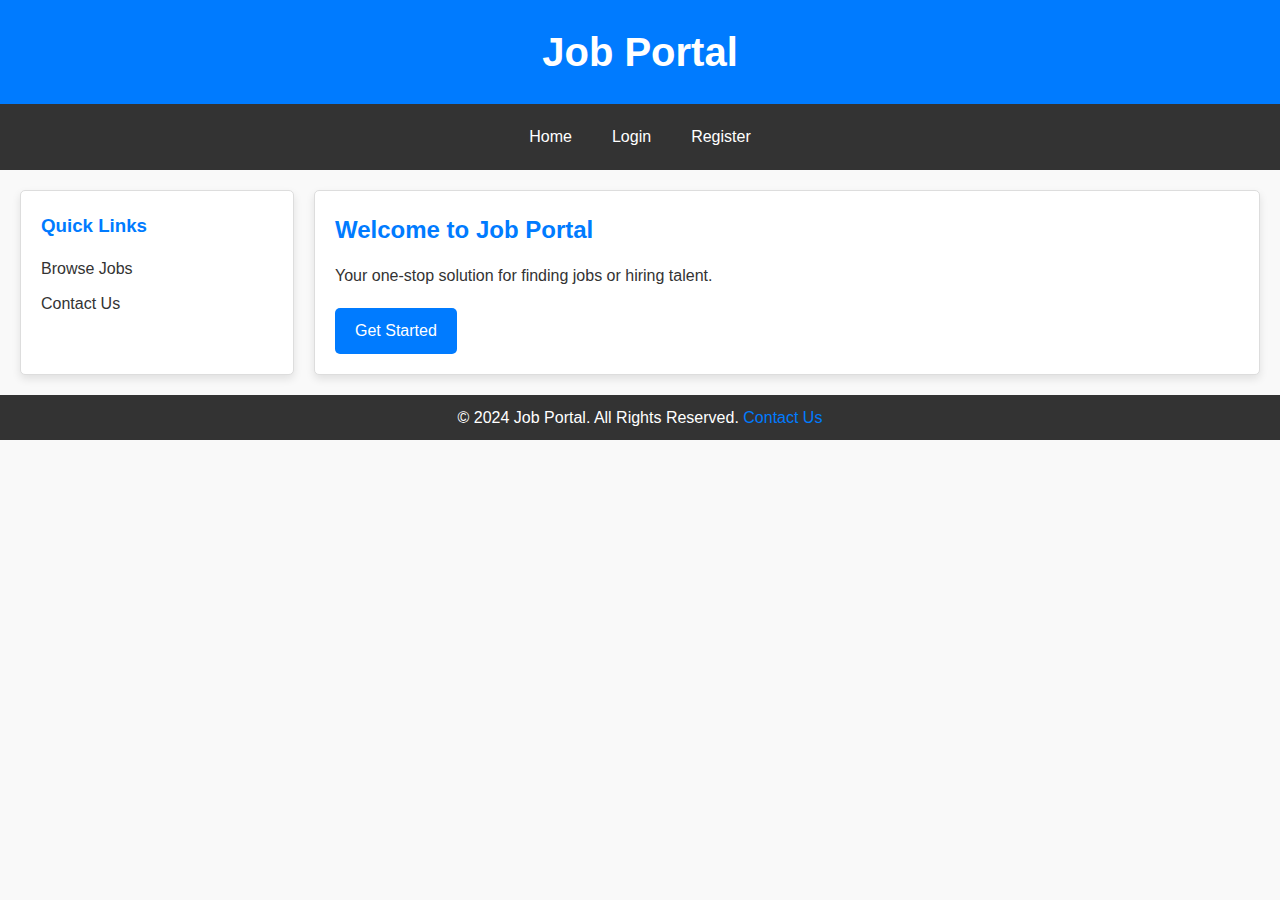
<file: JobPortal/src/main/webapp/index.html>
<!DOCTYPE html>
<html lang="en">
<head>
    <meta charset="UTF-8">
    <meta name="viewport" content="width=device-width, initial-scale=1.0">
    <title>Job Portal - Home</title>
    <link rel="stylesheet" href="styles.css">
</head>
<body>
    <header>
        <h1>Job Portal</h1>
    </header>
    <nav>
        <a href="index.html">Home</a>
        <a href="login.html">Login</a>
        <a href="register.html">Register</a>
    </nav>
    <div class="container">
        <div class="sidebar">
            <h3>Quick Links</h3>
            <ul>
                <li><a href="jobs.html">Browse Jobs</a></li>
                <li><a href="contact.html">Contact Us</a></li>
            </ul>
        </div>
        <div class="main">
            <h2>Welcome to Job Portal</h2>
            <p>Your one-stop solution for finding jobs or hiring talent.</p>
            <a href="register.html" class="btn">Get Started</a>
        </div>
    </div>
    <footer>
        <p>&copy; 2024 Job Portal. All Rights Reserved. <a href="contact.html">Contact Us</a></p>
    </footer>
</body>
</html>
</file>
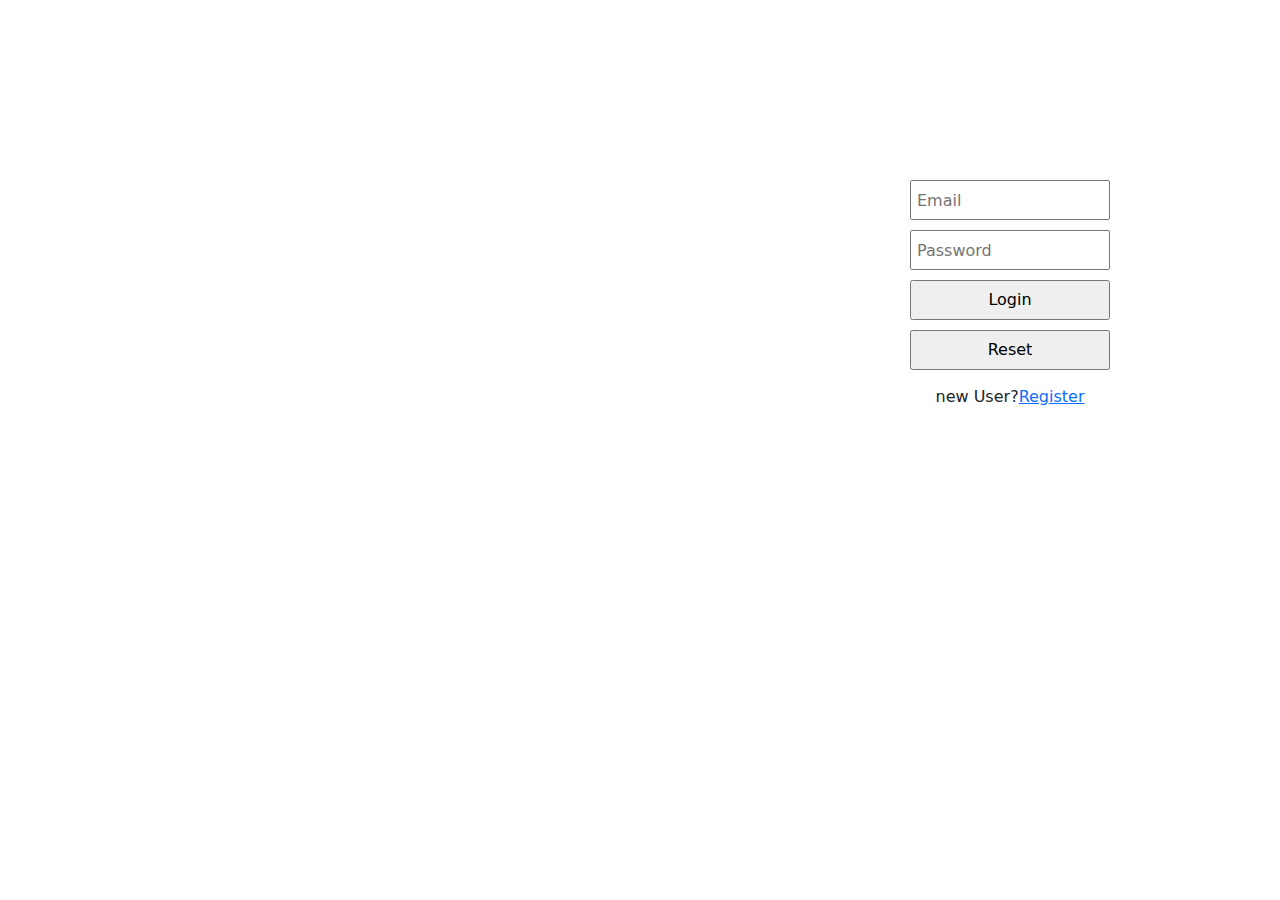
<file: JobPortal/src/main/webapp/login.html>
<!doctype html>
<html lang="en">
<head>
<meta charset="utf-8">
<meta name="viewport" content="width=device-width, initial-scale=1">
<title>RegisterForm</title>
<link
	href="https://cdn.jsdelivr.net/npm/bootstrap@5.3.3/dist/css/bootstrap.min.css"
	rel="stylesheet"
	integrity="sha384-QWTKZyjpPEjISv5WaRU9OFeRpok6YctnYmDr5pNlyT2bRjXh0JMhjY6hW+ALEwIH"
	crossorigin="anonymous">
<style type="text/css">
center {
	text-align: center;
	padding: 5px;
	margin: 10px;
	width: 50px;
	height: 40px
}
input, select, p {
	Display: block;
	padding: 5px;
	margin: 10px;
	width: 200px;
	height: 40px
}

input {
	radius: 10px;
}



div {
	text-align: center;
	margin-left: 100vh;
	margin-top: 20vh;
}
</style>
</head>
<body>
	<div>
		<form action="loginServlet" method="post">
			<input type="email" name="email" placeholder="Email" required>
			<input type="password" name="password" placeholder="Password"
				required> 
	
				<input type="submit" class="center" value="Login"> 
				<input type="reset" class="center">
			<p>
				new User?<a href='register.html'>Register</a>
			</p>
		</form>
	</div>
<script
		src="https://cdn.jsdelivr.net/npm/bootstrap@5.3.3/dist/js/bootstrap.bundle.min.js"
		integrity="sha384-YvpcrYf0tY3lHB60NNkmXc5s9fDVZLESaAA55NDzOxhy9GkcIdslK1eN7N6jIeHz"
		crossorigin="anonymous">
	</script>
</body>
</html>
</file>
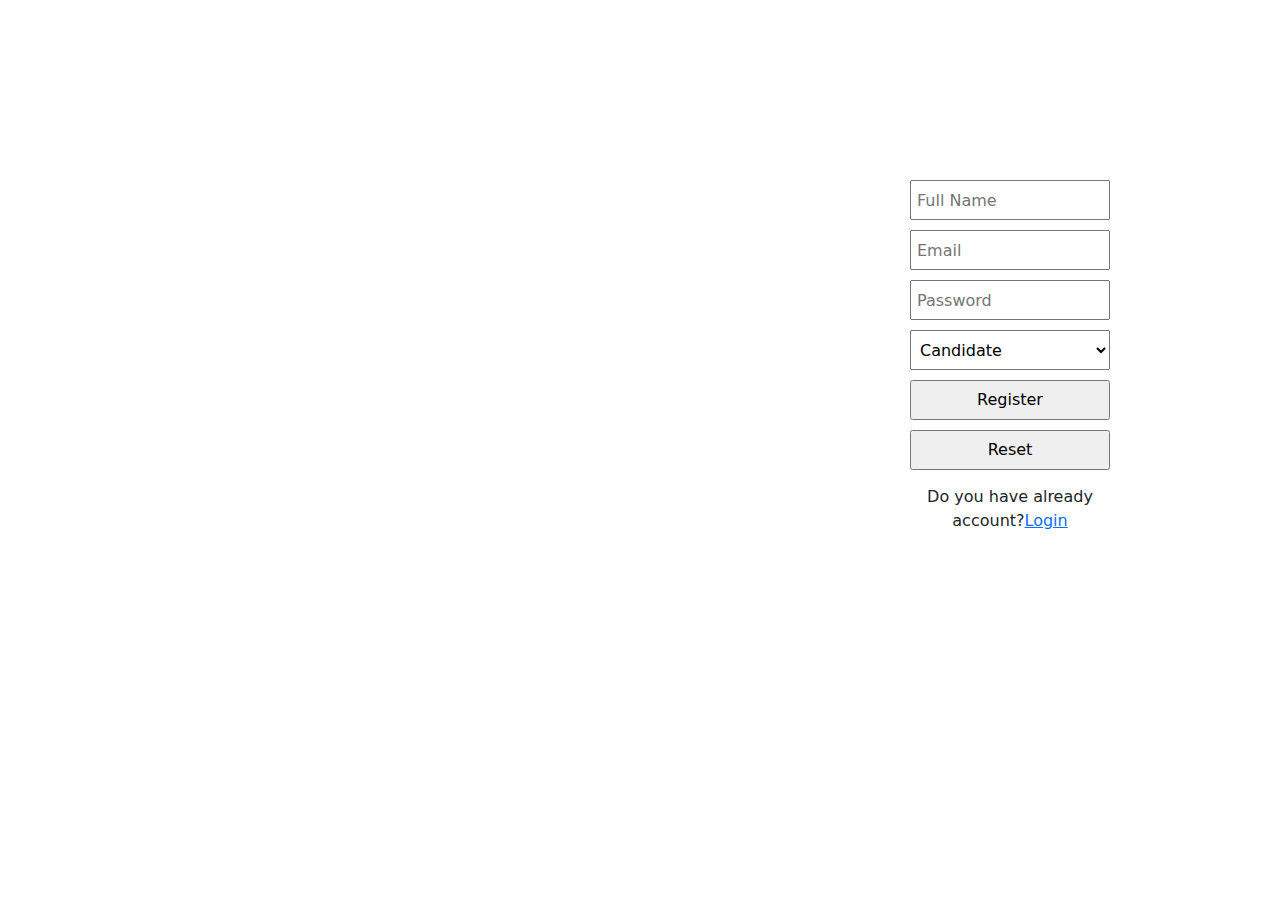
<file: JobPortal/src/main/webapp/register.html>
<!doctype html>
<html lang="en">
<head>
<meta charset="utf-8">
<meta name="viewport" content="width=device-width, initial-scale=1">
<title>RegisterForm</title>
<link
	href="https://cdn.jsdelivr.net/npm/bootstrap@5.3.3/dist/css/bootstrap.min.css"
	rel="stylesheet"
	integrity="sha384-QWTKZyjpPEjISv5WaRU9OFeRpok6YctnYmDr5pNlyT2bRjXh0JMhjY6hW+ALEwIH"
	crossorigin="anonymous">
<style type="text/css">
center {
	text-align: center;
	padding: 5px;
	margin: 10px;
	width: 50px;
	height: 40px
}
input, select, p {
	Display: block;
	padding: 5px;
	margin: 10px;
	width: 200px;
	height: 40px
}

input {
	radius: 10px;
}



div {
	text-align: center;
	margin-left: 100vh;
	margin-top: 20vh;
}
</style>
</head>
<body>
	<div>
		<form action="RegisterServlet" method="post">
			<input type="text" name="name" placeholder="Full Name" required>
			<input type="email" name="email" placeholder="Email" required>
			<input type="password" name="password" placeholder="Password"
				required> 
				<select name="role" required>
				<option value="candidate">Candidate</option>
				<option value="employer">Employer</option>
				</select> 
				<input type="submit" class="center" value="Register"> 
				<input type="reset" class="center">
			<p>
				Do you have already account?<a href='login.html'>Login</a>
			</p>
		</form>
	</div>
<script
		src="https://cdn.jsdelivr.net/npm/bootstrap@5.3.3/dist/js/bootstrap.bundle.min.js"
		integrity="sha384-YvpcrYf0tY3lHB60NNkmXc5s9fDVZLESaAA55NDzOxhy9GkcIdslK1eN7N6jIeHz"
		crossorigin="anonymous">
	</script>
</body>
</html>
</file>
<file: JobPortal/src/main/webapp/styles.css>
/* General Reset */
* {
    margin: 0;
    padding: 0;
    box-sizing: border-box;
}

body {
    font-family: Arial, sans-serif;
    line-height: 1.6;
    background-color: #f9f9f9;
    color: #333;
}

/* Header */
header {
    background-color: #007bff;
    color: white;
    text-align: center;
    padding: 20px;
}

header h1 {
    margin: 0;
    font-size: 2.5rem;
}

/* Navigation Bar */
nav {
    background-color: #333;
    display: flex;
    justify-content: center;
    padding: 10px 0;
}

nav a {
    color: white;
    text-decoration: none;
    padding: 10px 15px;
    margin: 0 5px;
    transition: background-color 0.3s;
}

nav a:hover {
    background-color: #007bff;
    border-radius: 5px;
}

/* Container */
.container {
    display: flex;
    flex-wrap: wrap;
    margin: 20px;
    gap: 20px;
}

/* Sidebar */
.sidebar {
    flex: 1 1 20%;
    background-color: #ffffff;
    border: 1px solid #ddd;
    padding: 20px;
    border-radius: 5px;
    box-shadow: 0 4px 8px rgba(0, 0, 0, 0.1);
}

.sidebar h3 {
    margin-bottom: 15px;
    color: #007bff;
}

.sidebar ul {
    list-style: none;
    padding: 0;
}

.sidebar ul li {
    margin-bottom: 10px;
}

.sidebar ul li a {
    text-decoration: none;
    color: #333;
    transition: color 0.3s;
}

.sidebar ul li a:hover {
    color: #007bff;
}

/* Main Content */
.main {
    flex: 3 1 70%;
    background-color: #ffffff;
    border: 1px solid #ddd;
    padding: 20px;
    border-radius: 5px;
    box-shadow: 0 4px 8px rgba(0, 0, 0, 0.1);
}

.main h2 {
    color: #007bff;
    margin-bottom: 15px;
}

.main p {
    margin-bottom: 20px;
    font-size: 1rem;
    line-height: 1.5;
}

.main .btn {
    display: inline-block;
    padding: 10px 20px;
    background-color: #007bff;
    color: white;
    text-decoration: none;
    border-radius: 5px;
    transition: background-color 0.3s;
}

.main .btn:hover {
    background-color: #0056b3;
}

/* Footer */
footer {
    background-color: #333;
    color: white;
    text-align: center;
    padding: 10px 0;
    margin-top: 20px;
}

footer a {
    color: #007bff;
    text-decoration: none;
    transition: color 0.3s;
}

footer a:hover {
    color: #ffd700;
}

/* Responsive Design */
@media (max-width: 768px) {
    .container {
        flex-direction: column;
    }

    .sidebar {
        flex: 1 1 100%;
    }

    .main {
        flex: 1 1 100%;
    }
}
</file>
